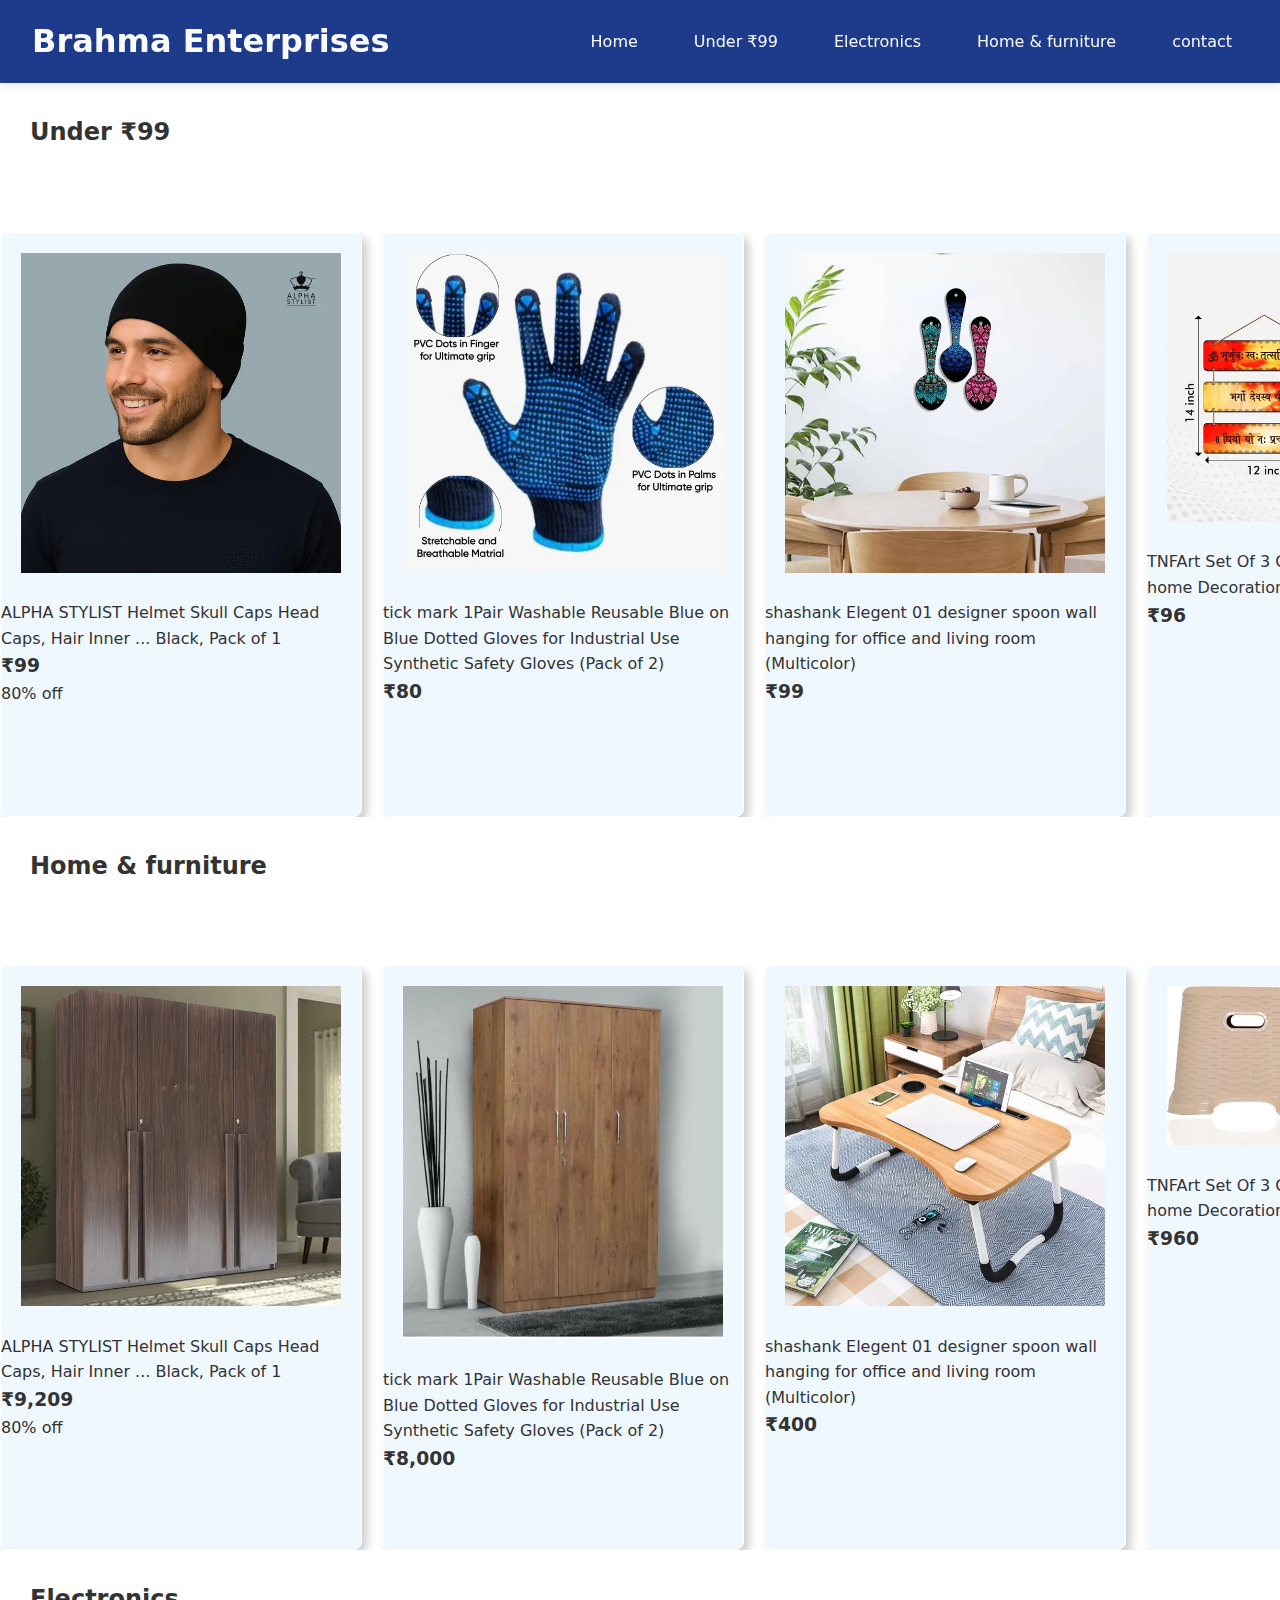
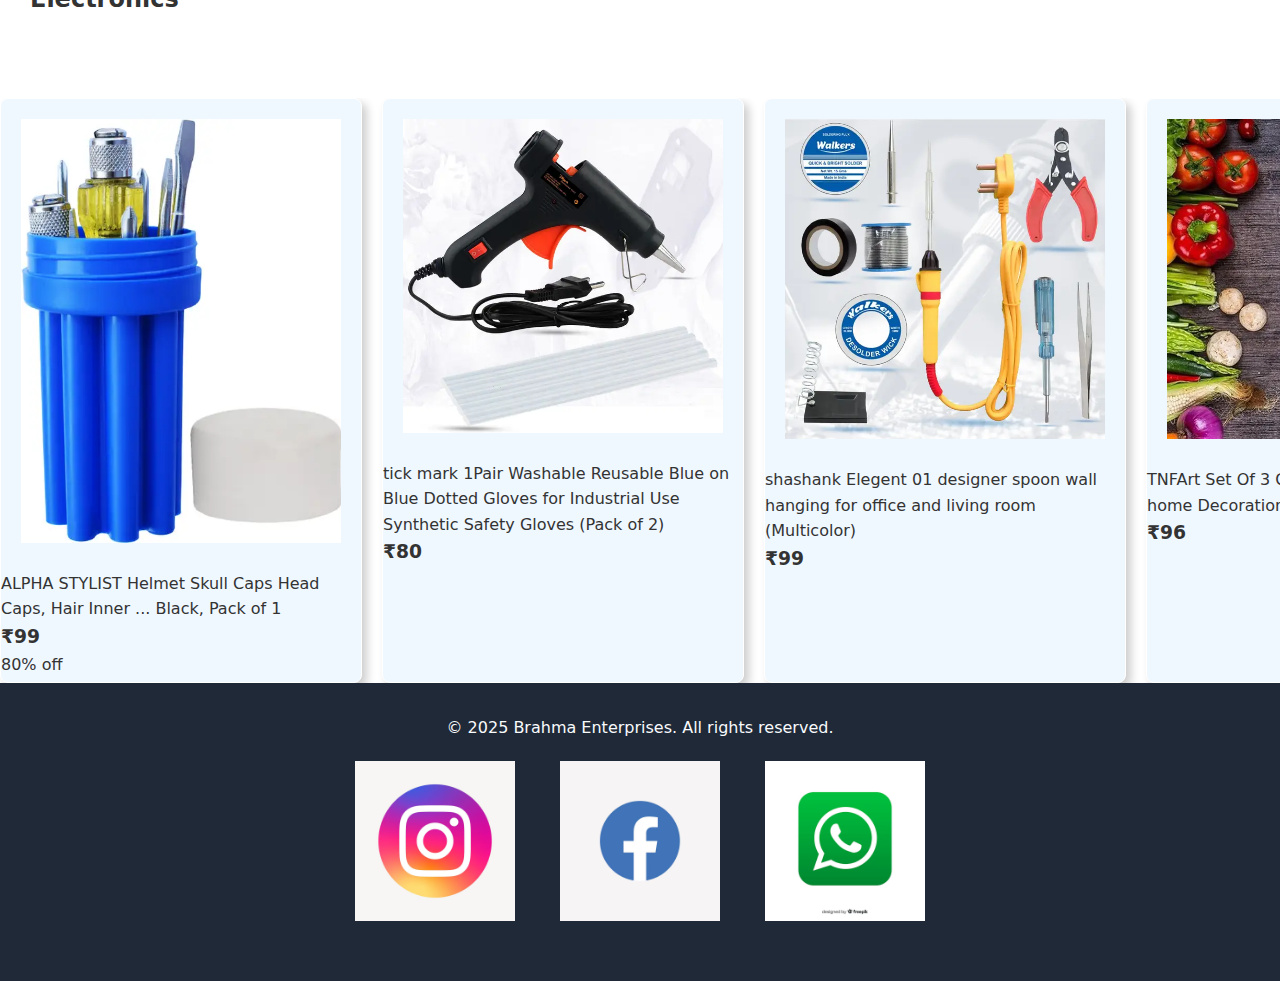
<file: index.html>
<!DOCTYPE html>
<html lang="en">
<head>
  <meta charset="UTF-8" />
  <meta name="viewport" content="width=device-width, initial-scale=1.0" />
  <title>Brahma Enterprises</title>
  <link rel="stylesheet" href="style.css">
</head>
<body>
  <nav>
    <div class="logo">Brahma Enterprises</div>
    <div class="menu-toggle" id="menu-toggle">&#9776;</div>
    <ul id="menu">
      <li><a href="index.html">Home</a></li>
      <li><a href="Fashion.html">Under ₹99</a></li>
      <li><a href="Electronics.html">Electronics</a></li>
      <li><a href="furniture.html">Home & furniture</a></li>
       <li><a href="contact.html">contact</a></li>
    </ul>
  </nav>
 
    <section class="Under99">
            <h2>Under ₹99</h2>
            <div class="container-1">
              <div class="product-1">
              <img src="product-1.webp" alt="product-1">
              <p>
                   ALPHA STYLIST Helmet Skull Caps Head Caps, Hair Inner ...  Black, Pack of 1
                    <h3>₹99 </h3>80% off  
                </p>
            </div>
            <div class="product-1">
              <img src="product-2.webp" alt="product-1">
              <p>tick mark 1Pair Washable Reusable Blue on Blue Dotted Gloves for Industrial Use Synthetic Safety Gloves  (Pack of 2) <h3>₹80</h3></p>
            </div>
           <div class="product-1">
              <img src="product-3.webp" alt="product-1">
              <p>shashank Elegent 01 designer spoon wall hanging for office and living room  (Multicolor) <h3>₹99</h3></p>
            </div>
            <div class="product-1">
              <img src="product-4.webp" alt="product-1">
              <p>TNFArt Set Of 3 GOD Vibes Wall Hanging home Decoration Items  (Blue) <h3>₹96</h3></p>
            </div>
            <div class="product-1">
              <img src="product-5.webp" alt="product-1">
              <p>Yellow Thar Printed Key Holder For Home And Office Decor Wood Key Holder  (5 Hooks, Multicolor) <h3>₹96</h3></p>
            </div>
            <div class="more">
              <a href="./Fashion.html">Explore more</a>
            </div>
            
    </section> 
        <section class="Under99">
            <h2> Home & furniture</h2>
            <div class="container-1">
              <div class="product-1">
              <img src="product-6.webp" alt="product-1">
              <p>
                   ALPHA STYLIST Helmet Skull Caps Head Caps, Hair Inner ...  Black, Pack of 1
                    <h3>₹9,209 </h3>80% off  
                </p>
            </div>
            <div class="product-1">
              <img src="product-7.webp" alt="product-1">
              <p>tick mark 1Pair Washable Reusable Blue on Blue Dotted Gloves for Industrial Use Synthetic Safety Gloves  (Pack of 2) <h3>₹8,000</h3></p>
            </div>
           <div class="product-1">
              <img src="product-8.webp" alt="product-1">
              <p>shashank Elegent 01 designer spoon wall hanging for office and living room  (Multicolor) <h3>₹400</h3></p>
            </div>
            <div class="product-1">
              <img src="product-9.webp" alt="product-1">
              <p>TNFArt Set Of 3 GOD Vibes Wall Hanging home Decoration Items  (Blue) <h3>₹960</h3></p>
            </div>
            <div class="product-1">
              <img src="product-10.webp" alt="product-1">
              <p>Yellow Thar Printed Key Holder For Home And Office Decor Wood Key Holder  (5 Hooks, Multicolor) <h3>₹9600</h3></p>
            </div>
            <div class="more">
              <a href="./furniture.html"> Explore more</a>
            </div>
            </div>
            
    </section> 
       <section class="Under99">
            <h2>Electronics</h2>
            <div class="container-1">
              <div class="product-1">
              <img src="product-11.webp" alt="product-1">
              <p>
                   ALPHA STYLIST Helmet Skull Caps Head Caps, Hair Inner ...  Black, Pack of 1
                    <h3>₹99 </h3>80% off  
                </p>
            </div>
            <div class="product-1">
              <img src="product-12.webp" alt="product-1">
              <p>tick mark 1Pair Washable Reusable Blue on Blue Dotted Gloves for Industrial Use Synthetic Safety Gloves  (Pack of 2) <h3>₹80</h3></p>
            </div>
           <div class="product-1">
              <img src="product-13.webp" alt="product-1">
              <p>shashank Elegent 01 designer spoon wall hanging for office and living room  (Multicolor) <h3>₹99</h3></p>
            </div>
            <div class="product-1">
              <img src="product-14.webp" alt="product-1">
              <p>TNFArt Set Of 3 GOD Vibes Wall Hanging home Decoration Items  (Blue) <h3>₹96</h3></p>
            </div>
            <div class="product-1">
              <img src="product-15.webp" alt="product-1">
              <p>Yellow Thar Printed Key Holder For Home And Office Decor Wood Key Holder  (5 Hooks, Multicolor) <h3>₹96</h3></p>
            </div>
            <div class="more">
              <a href="./Electronics.html"> Explore more</a>
            </div>
            </div>
            
    </section> 
        
  <footer>
    <p>&copy; 2025 Brahma Enterprises. All rights reserved.</p>
    <div class="icons">
      <img src="./instagram.avif" alt="logo">
      <img src="./facebook.avif" alt="logo">
      <img src="./whatsapp.avif" alt="logo">
      </div>
  </footer>
  <script>
    // Toggle menu on small screens
    document.getElementById('menu-toggle').onclick = function () {
      document.getElementById('menu').classList.toggle('active');
    };
  </script>
</body>
</html>
</file>
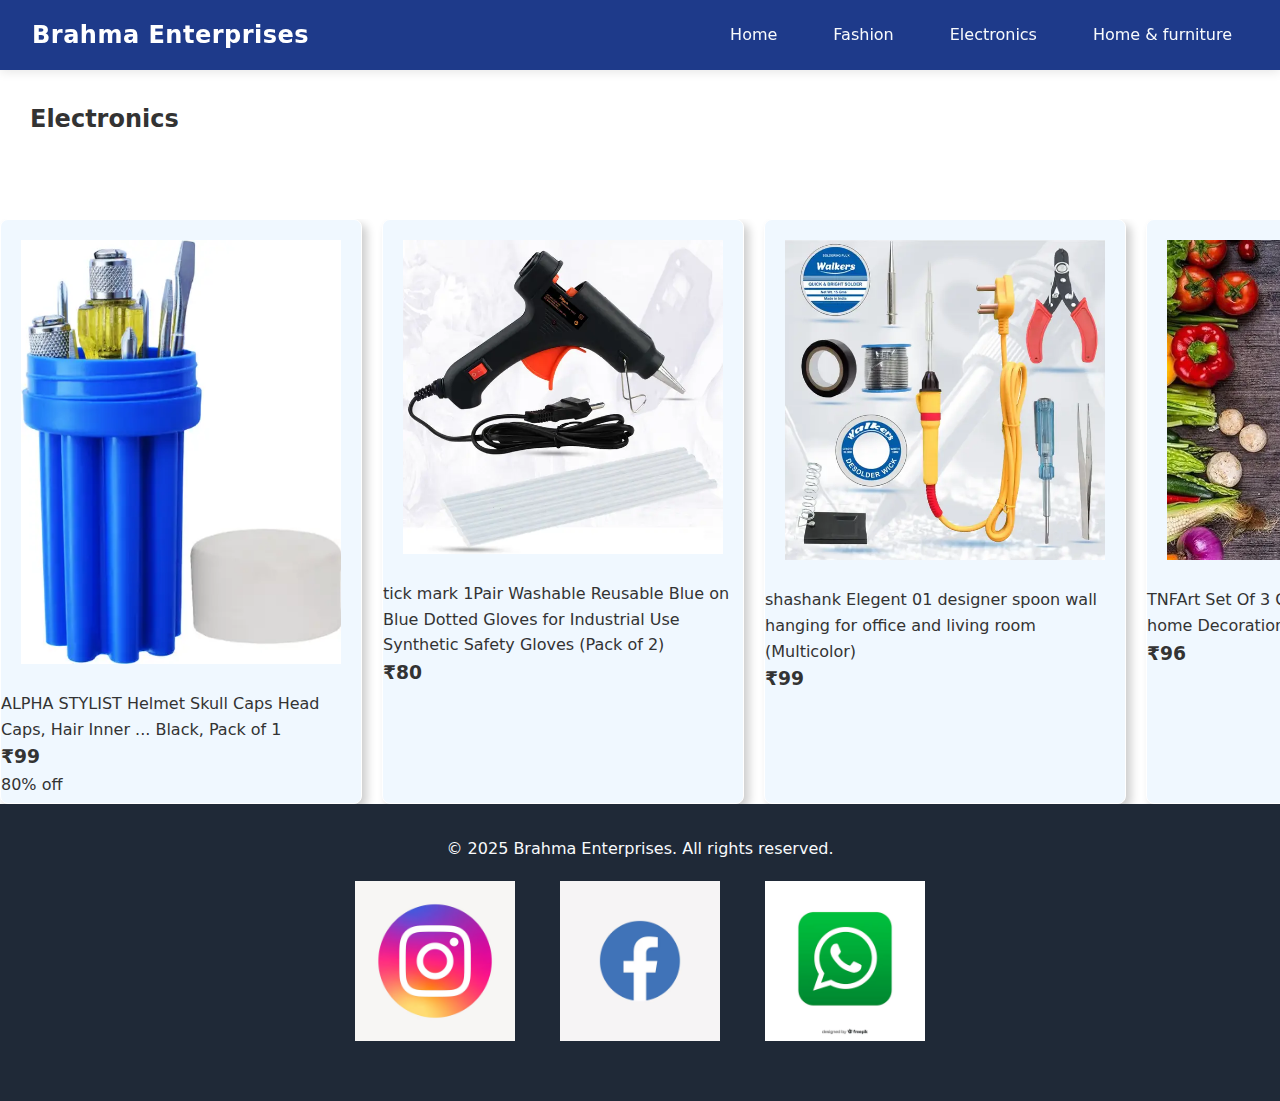
<file: Electronics.html>
<!DOCTYPE html>
<html lang="en">
<head>
  <meta charset="UTF-8" />
  <meta name="viewport" content="width=device-width, initial-scale=1.0" />
  <title>Services - Brahma Enterprises</title>
  <link rel="stylesheet" href="style.css">
</head>
<body>
  <nav>
        <h1><a href="index.html">Brahma Enterprises</a></h1>

    <ul>
     <li><a href="index.html">Home</a></li>
      <li><a href="Fashion.html">Fashion</a></li>
      <li><a href="Electronics.html">Electronics</a></li>
      <li><a href="furniture.html">Home & furniture</a> </li>
    </ul>
  </nav>
  
     <section class="Electronics">
            <h2>Electronics</h2>
            <div class="container-1">
              <div class="product-1">
              <img src="product-11.webp" alt="product-1">
              <p>
                   ALPHA STYLIST Helmet Skull Caps Head Caps, Hair Inner ...  Black, Pack of 1
                    <h3>₹99 </h3>80% off  
                </p>
            </div>
            <div class="product-1">
              <img src="product-12.webp" alt="product-1">
              <p>tick mark 1Pair Washable Reusable Blue on Blue Dotted Gloves for Industrial Use Synthetic Safety Gloves  (Pack of 2) <h3>₹80</h3></p>
            </div>
           <div class="product-1">
              <img src="product-13.webp" alt="product-1">
              <p>shashank Elegent 01 designer spoon wall hanging for office and living room  (Multicolor) <h3>₹99</h3></p>
            </div>
            <div class="product-1">
              <img src="product-14.webp" alt="product-1">
              <p>TNFArt Set Of 3 GOD Vibes Wall Hanging home Decoration Items  (Blue) <h3>₹96</h3></p>
            </div>
            <div class="product-1">
              <img src="product-15.webp" alt="product-1">
              <p>Yellow Thar Printed Key Holder For Home And Office Decor Wood Key Holder  (5 Hooks, Multicolor) <h3>₹96</h3></p>
            </div>
            
            </div>
            
    </section> 
    
  <footer>
    <p>&copy; 2025 Brahma Enterprises. All rights reserved.</p>
    <div class="icons">
      <img src="./instagram.avif" alt="logo">
      <img src="./facebook.avif" alt="logo">
      <img src="./whatsapp.avif" alt="logo">
      </div>
  </footer>
</body>
</html>
</file>
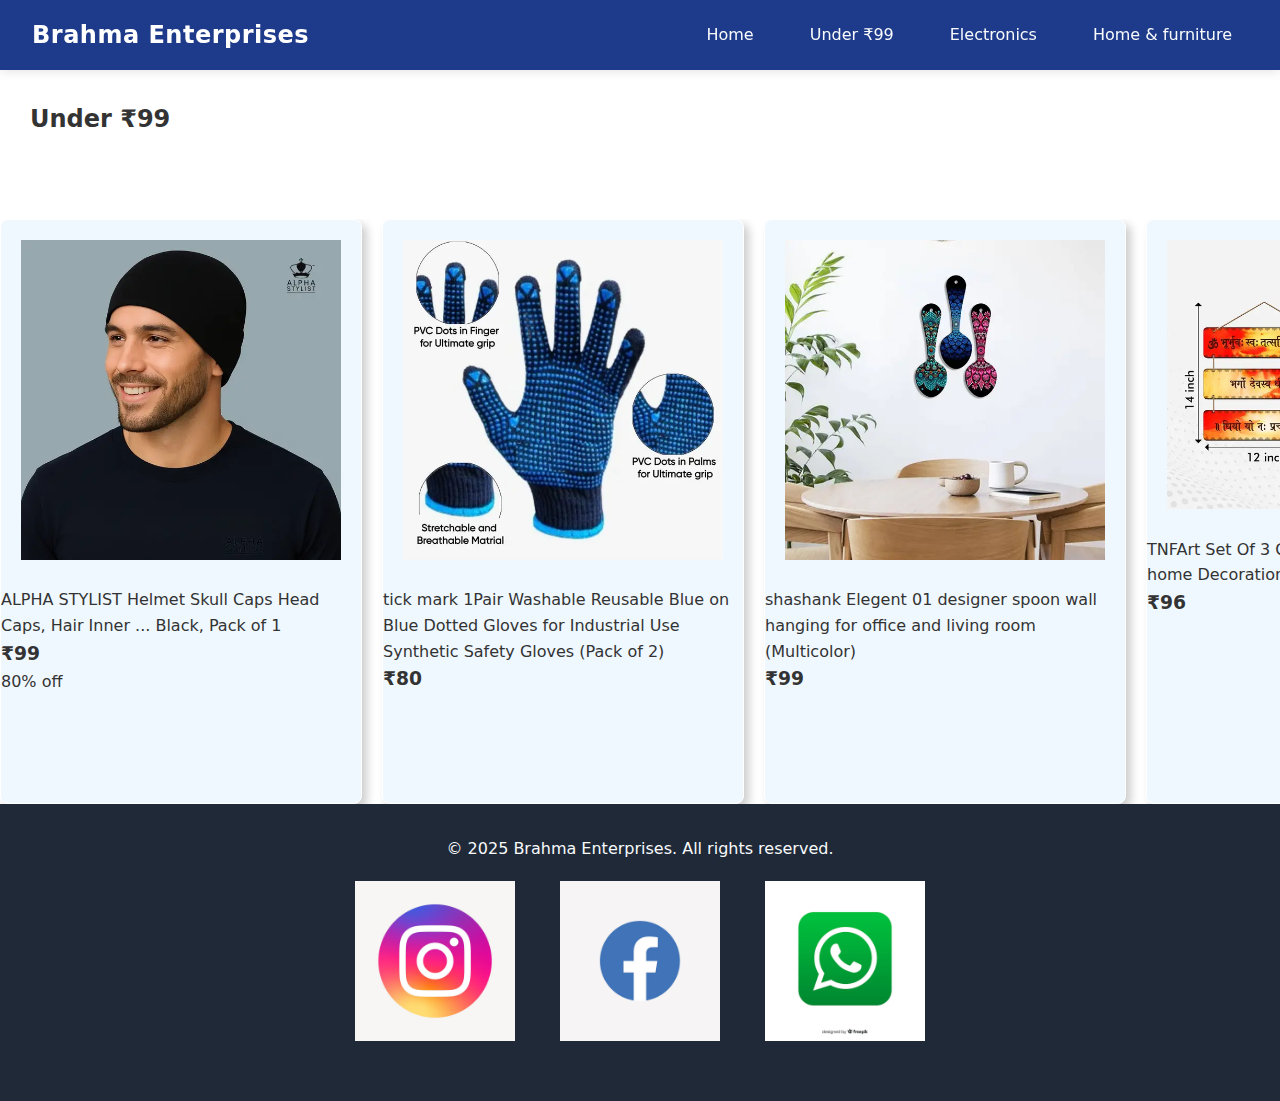
<file: Fashion.html>
<!DOCTYPE html>
<html lang="en">
<head>
  <meta charset="UTF-8" />
  <meta name="viewport" content="width=device-width, initial-scale=1.0" />
  <title>About Us - Brahma Enterprises</title>
  <link rel="stylesheet" href="style.css">
</head>
<body>
  <nav>
    <h1><a href="index.html">Brahma Enterprises</a></h1>
   <ul>
     <li><a href="index.html">Home</a></li>
      <li><a href="Fashion.html">Under ₹99</a></li>
      <li><a href="Electronics.html">Electronics</a></li>
      <li><a href="furniture.html">Home & furniture</a> </li>
    </ul>
  </nav>
  
    <section class="Under99">
            <h2>Under ₹99</h2>
            <div class="container-1">
              <div class="product-1">
              <img src="product-1.webp" alt="product-1">
              <p>
                   ALPHA STYLIST Helmet Skull Caps Head Caps, Hair Inner ...  Black, Pack of 1
                    <h3>₹99 </h3>80% off  
                </p>
            </div>
            <div class="product-1">
              <img src="product-2.webp" alt="product-1">
              <p>tick mark 1Pair Washable Reusable Blue on Blue Dotted Gloves for Industrial Use Synthetic Safety Gloves  (Pack of 2) <h3>₹80</h3></p>
            </div>
           <div class="product-1">
              <img src="product-3.webp" alt="product-1">
              <p>shashank Elegent 01 designer spoon wall hanging for office and living room  (Multicolor) <h3>₹99</h3></p>
            </div>
            <div class="product-1">
              <img src="product-4.webp" alt="product-1">
              <p>TNFArt Set Of 3 GOD Vibes Wall Hanging home Decoration Items  (Blue) <h3>₹96</h3></p>
            </div>
            <div class="product-1">
              <img src="product-5.webp" alt="product-1">
              <p>Yellow Thar Printed Key Holder For Home And Office Decor Wood Key Holder  (5 Hooks, Multicolor) <h3>₹96</h3></p>
            </div>
            
            </div>
            
    </section> 
  <footer>
    <p>&copy; 2025 Brahma Enterprises. All rights reserved.</p>
    <div class="icons">
      <img src="./instagram.avif" alt="logo">
      <img src="./facebook.avif" alt="logo">
      <img src="./whatsapp.avif" alt="logo">
      </div>
  </footer>
</body>
</html>
</file>
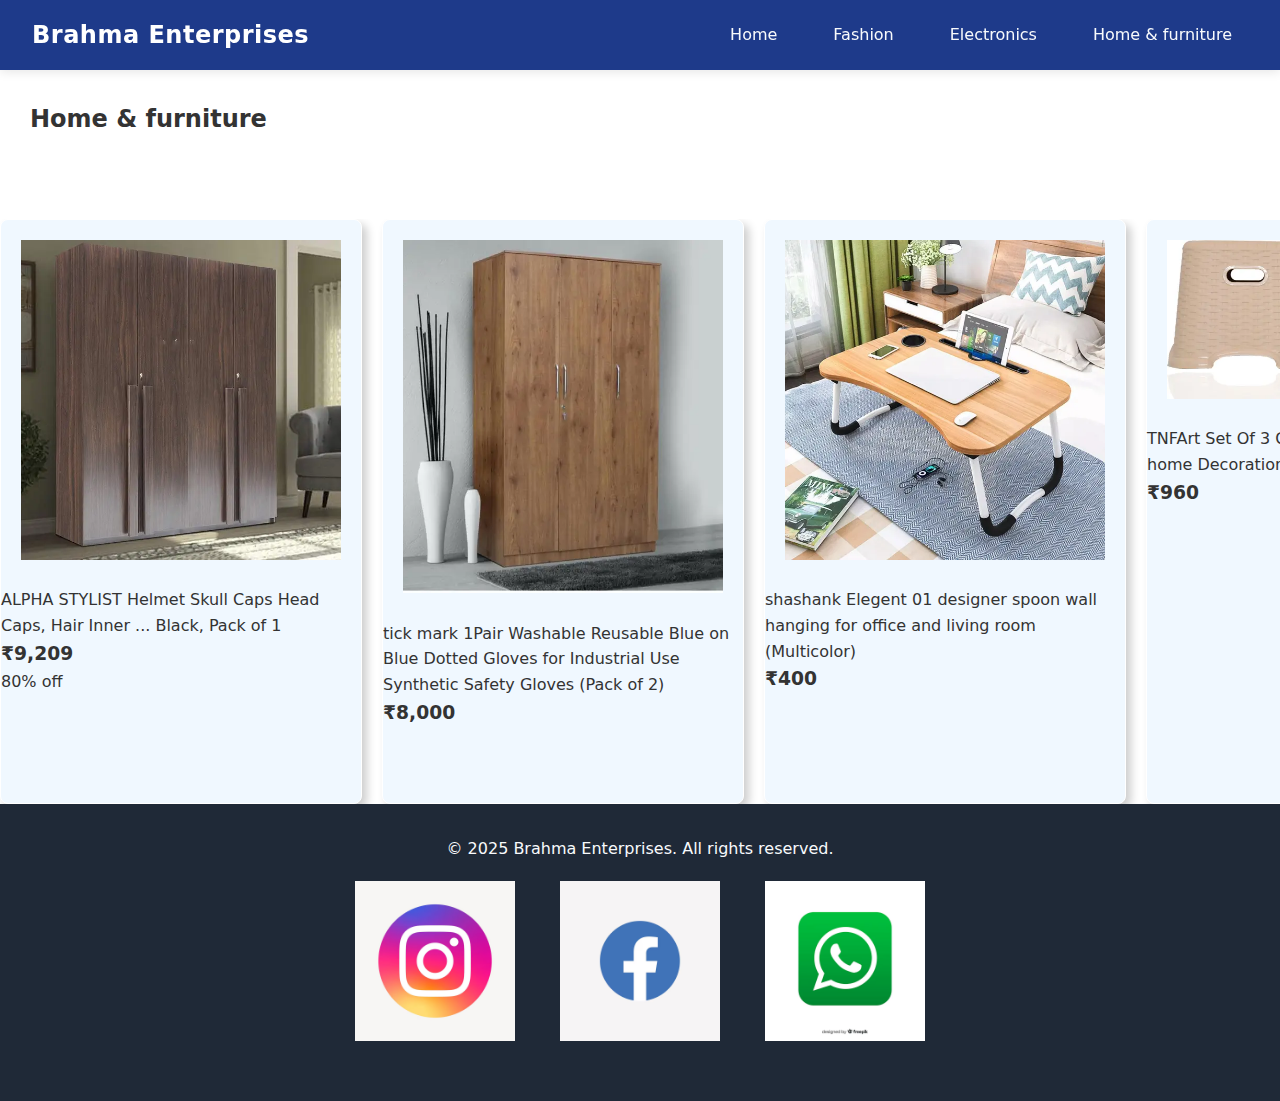
<file: furniture.html>
<!DOCTYPE html>
<html lang="en">
<head>
  <meta charset="UTF-8" />
  <meta name="viewport" content="width=device-width, initial-scale=1.0" />
  <title>Contact Us - Brahma Enterprises</title>
  <link rel="stylesheet" href="style.css">
</head>
<body>
  <nav>
       <h1><a href="index.html">Brahma Enterprises</a></h1>

    <ul>
     <li><a href="index.html">Home</a></li>
      <li><a href="Fashion.html">Fashion</a></li>
      <li><a href="Electronics.html">Electronics</a></li>
      <li><a href="furniture.html">Home & furniture</a> </li>
    </ul>
  </nav>
  
     <section class="Under99">
            <h2> Home & furniture</h2>
            <div class="container-1">
              <div class="product-1">
              <img src="product-6.webp" alt="product-1">
              <p>
                   ALPHA STYLIST Helmet Skull Caps Head Caps, Hair Inner ...  Black, Pack of 1
                    <h3>₹9,209 </h3>80% off  
                </p>
            </div>
            <div class="product-1">
              <img src="product-7.webp" alt="product-1">
              <p>tick mark 1Pair Washable Reusable Blue on Blue Dotted Gloves for Industrial Use Synthetic Safety Gloves  (Pack of 2) <h3>₹8,000</h3></p>
            </div>
           <div class="product-1">
              <img src="product-8.webp" alt="product-1">
              <p>shashank Elegent 01 designer spoon wall hanging for office and living room  (Multicolor) <h3>₹400</h3></p>
            </div>
            <div class="product-1">
              <img src="product-9.webp" alt="product-1">
              <p>TNFArt Set Of 3 GOD Vibes Wall Hanging home Decoration Items  (Blue) <h3>₹960</h3></p>
            </div>
            <div class="product-1">
              <img src="product-10.webp" alt="product-1">
              <p>Yellow Thar Printed Key Holder For Home And Office Decor Wood Key Holder  (5 Hooks, Multicolor) <h3>₹9600</h3></p>
            </div>
           
            </div>
            
    </section> 
  <footer>
    <p>&copy; 2025 Brahma Enterprises. All rights reserved.</p>
    <div class="icons">
      <img src="./instagram.avif" alt="logo">
      <img src="./facebook.avif" alt="logo">
      <img src="./whatsapp.avif" alt="logo">
      </div>
  </footer>
</body>
</html>
</file>
<file: style.css>
:root {
  --primary-color: #1e3a8a;
  --secondary-color: #1f2937;
  --accent-color: #3b82f6;
  --text-color: #333;
  --light-text: #f8fafc;
  --bg-color: #ffffff;
  --hover-color: #2563eb;
  --transition-speed: 0.3s;
}

* {
  box-sizing: border-box;
  margin: 0;
  padding: 0;
}

body {
  font-family: 'Segoe UI', system-ui, -apple-system, sans-serif;
  background-color: var(--bg-color);
  color: var(--text-color);
  line-height: 1.6;
  min-height: 100vh;
  display: flex;
  flex-direction: column;
}
.logo{
  font-size: 2rem;
  font-weight: bolder;
}
.logo :hover{
  border: 2px #0f172a;
}
/* Navigation */
nav {
  background-color: var(--primary-color);
  color: var(--light-text);
  padding: 1rem 2rem;
  display: flex;
  justify-content: space-between;
  align-items: center;
  box-shadow: 0 2px 10px rgba(0, 0, 0, 0.1);
  position: sticky;
  top: 0;
  z-index: 100;
}

nav h1 {
  font-size: 1.5rem;
  font-weight: 700;
  letter-spacing: 0.5px;
}

nav ul {
  display: flex;
  gap: 1.5rem;
  list-style: none;
}

nav ul li a {
  color: var(--light-text);
  text-decoration: none;
  font-weight: 500;
  padding: 0.5rem 1rem;
  border-radius: 4px;
  transition: all var(--transition-speed) ease;
  position: relative;
}

nav ul li a:hover {
  background-color: var(--hover-color);
  text-decoration: none;
}

nav ul li a::after {
  content: '';
  position: absolute;
  width: 0;
  height: 2px;
  bottom: 0;
  left: 0;
  background-color: var(--light-text);
  transition: width var(--transition-speed) ease;
}

nav ul li a:hover::after {
  width: 100%;
}

/* Hamburger menu for mobile */
.menu-toggle {
  display: none;
  cursor: pointer;
}

/* Main content */
main {
  flex: 1;
  padding: 2rem;
}

section {
  
  display: flex;
  justify-content: start;
  flex-direction: column;
}
section .container-1{
  display: flex;
  flex-wrap: nowrap;
  overflow-y: hidden;
  overflow-x: scroll;
  gap: 20px;
  border:black;
  margin-top: 50px;
  
}
section .product-1 p h3{
  padding: 20px;
   color:var(--light-text) ;
   opacity: 2;

}
 section .product-1 {
  height: 65vh;
  width: 500px;
  border: 1px solid #ffffff;
   border-radius: 8px;
   background-color: aliceblue;
   color: #333;
 box-shadow: 5px 5px 10px rgba(0, 0, 0, 0.2);
  
}
section .product-1 img{
  padding: 20px;
  object-position: center;
 width: 40vh;
  object-fit: cover;
}
section h2:hover {
  transform: translateY(-5px);
  box-shadow: 0 10px 20px rgba(0, 0, 0, 0.1);
  text-decoration: underline;
  
}
section .product-1 img:hover{
  border: 2px solid #ffffff;
   border-radius:8px;
}
  section .container-1 .more  a{
    font-size: 17pt;
 padding-top: 50px;
text-decoration: none;
color: #ffffff;

}
section h2{
  padding: 30px;
}

/* Cards */
.card-container {
  display: grid;
  grid-template-columns: repeat(auto-fit, minmax(300px, 1fr));
  gap: 2rem;
  margin-top: 2rem;
}

.card {
  background: white;
  border-radius: 8px;
  box-shadow: 0 4px 6px rgba(0, 0, 0, 0.1);
  padding: 1.5rem;
  transition: transform 0.3s ease, box-shadow 0.3s ease;
}

.card:hover {
  transform: translateY(-5px);
  box-shadow: 0 10px 20px rgba(0, 0, 0, 0.1);
}

/* Buttons */
.btn {
  display: inline-block;
  background-color: var(--primary-color);
  color: white;
  padding: 0.75rem 1.5rem;
  border-radius: 4px;
  text-decoration: none;
  font-weight: 500;
  transition: all var(--transition-speed) ease;
  border: none;
  cursor: pointer;
}

.btn:hover {
  background-color: var(--hover-color);
  transform: translateY(-2px);
}

.btn-outline {
  background-color: transparent;
  border: 2px solid var(--primary-color);
  color: var(--primary-color);
}

.btn-outline:hover {
  background-color: var(--primary-color);
  color: white;
}

/* Footer */
footer {
  background-color: var(--secondary-color);
  color: var(--light-text);
  text-align: center;
  padding: 2rem;
  margin-top: auto;
}

.footer-content {
  display: flex;
  flex-direction: column;
  align-items: center;
  gap: 1rem;
}

.social-links {
  display: flex;
  gap: 1.5rem;
}

.social-links a {
  color: var(--light-text);
  font-size: 1.5rem;
  transition: color var(--transition-speed) ease;
}

.social-links a:hover {
  color: var(--accent-color);
}

/* Responsive design */
@media (max-width: 768px) {
  nav {
    flex-direction: column;
    align-items: flex-start;
    padding: 1rem;
  }
  .menu-toggle {
    display: block;
  }

  nav ul {
    display: none;
    flex-direction: column;
    width: 100%;
    margin-top: 1rem;
  }

  nav ul.active {
    display: flex;
  }

  .menu-toggle {
    display: block;
    position: absolute;
    right: 1rem;
    top: 1rem;
  }

  section {
    padding: 2rem 1rem;
  }
}

/* Animations */
@keyframes fadeIn {
  from { opacity: 0; transform: translateY(20px); }
  to { opacity: 1; transform: translateY(0); }
}

.animate-fade {
  animation: fadeIn 0.6s ease forwards;
}

/* Dark mode */
@media (prefers-color-scheme: dark) {
  :root {
    --primary-color: #3b82f6;
    --secondary-color: #1e293b;
    --text-color: #f8fafc;
    --bg-color: #0f172a;
    --hover-color: #60a5fa;
  }

  .card {
    background-color: #1e293b;
    color: white;
  }
}
.furniture {
  display: flex;
  justify-content: start;
  flex-direction: column;
}
.furniture,  .container-1{
  display: flex;
  flex-wrap: wrap;
  overflow-y: hidden;
  overflow-x: scroll;
  gap: 20px;
  border:black;
  margin-top: 50px;
  
}
.furniture, .product-1 p h3{
  padding: 20px;
   color:var(--light-text) ;
   opacity: 2;

}
 .furniture,.product-1 {
  height: 65vh;
  width: 500px;
  border: 1px solid #ffffff;
   border-radius: 8px;
   background-color: aliceblue;
   color: #333;
 box-shadow: 5px 5px 10px rgba(0, 0, 0, 0.2);
  
}
.furniture, .product-1 img{
  padding: 20px;
  object-position: center;
 width: 40vh;
  object-fit: cover;
}
.furniture, h2:hover {
  transform: translateY(-5px);
  box-shadow: 0 10px 20px rgba(0, 0, 0, 0.1);
  text-decoration: underline;
  
}
.furniture, .product-1 img:hover{
  border: 2px solid #ffffff;
   border-radius:8px;
}
  .furniture .more  a{
    font-size: 17pt;
 padding-top: 50px;
text-decoration: none;
color: #ffffff;
}
.furniture  h2{
  padding: 30px;
}
  nav h1 a{
    text-decoration: none;
    color: #ffffff;
  }
  .icons img{
     padding: 20px;
  object-position: center;
 width: 200px;
  object-fit: cover;
  }
</file>
